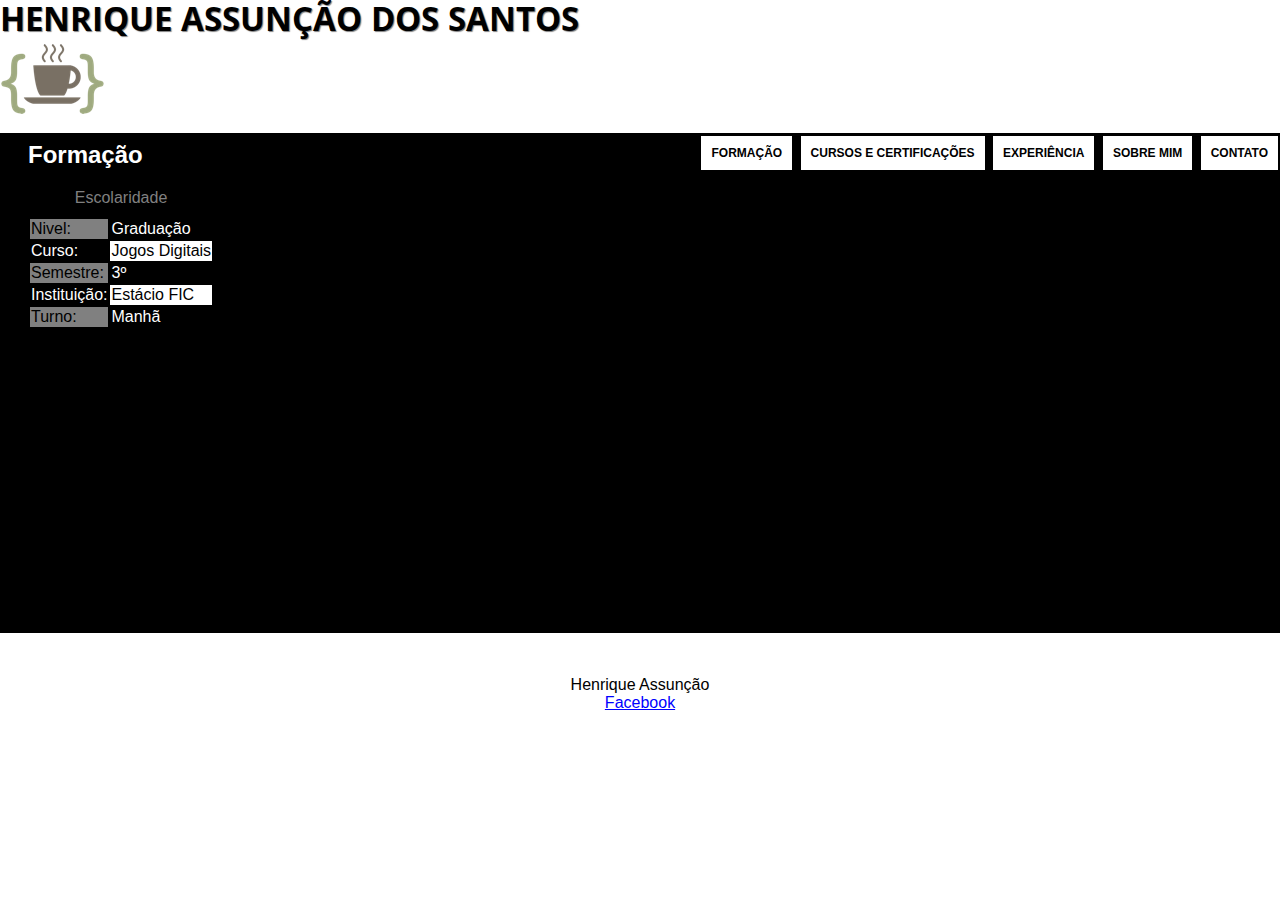
<file: index.html>
<!DOCTYPE>
<html lang="pt-br">
    <head>
        <meta charset="UTF-8">
        <link rel="stylesheet" style="text/css" href="_css/estilo.css">
    </head>
    <body>
        
        <div id="site">
            <header id="cabecalho">
            <h1>Henrique Assunção dos Santos</h1>
            <nav id="menu">
                <ul>
                    <a href="_iframe/iframe.html#formacao" target="janela"><li>Formação</li></a>
                    <a href="_iframe/iframe.html#curso" target="janela"><li>Cursos e Certificações</li></a>
                    <a href ="_iframe/iframe.html#experiencia" target="janela"><li>Experiência</li></a>
                    <a href ="_iframe/iframe.html#sobremim" target ="janela"><li>Sobre Mim</li></a>
                    <a href ="_iframe/iframe.html#contato" target ="janela"><li>Contato</li></a>
                </ul>
            </nav>
            </header>
            
            <section id= "corpo">
                <iframe  id="frame" src="_iframe/iframe.html" name="janela" ></iframe>    
            </section>

            <footer id="rodape">
                <p>Henrique Assunção<br/><span><a href = "https://www.facebook.com/hnrq.ass" target ="_blank">Facebook</a></span></p>
                
            </footer>
        </div>
    
    </body>
</html>
</file>
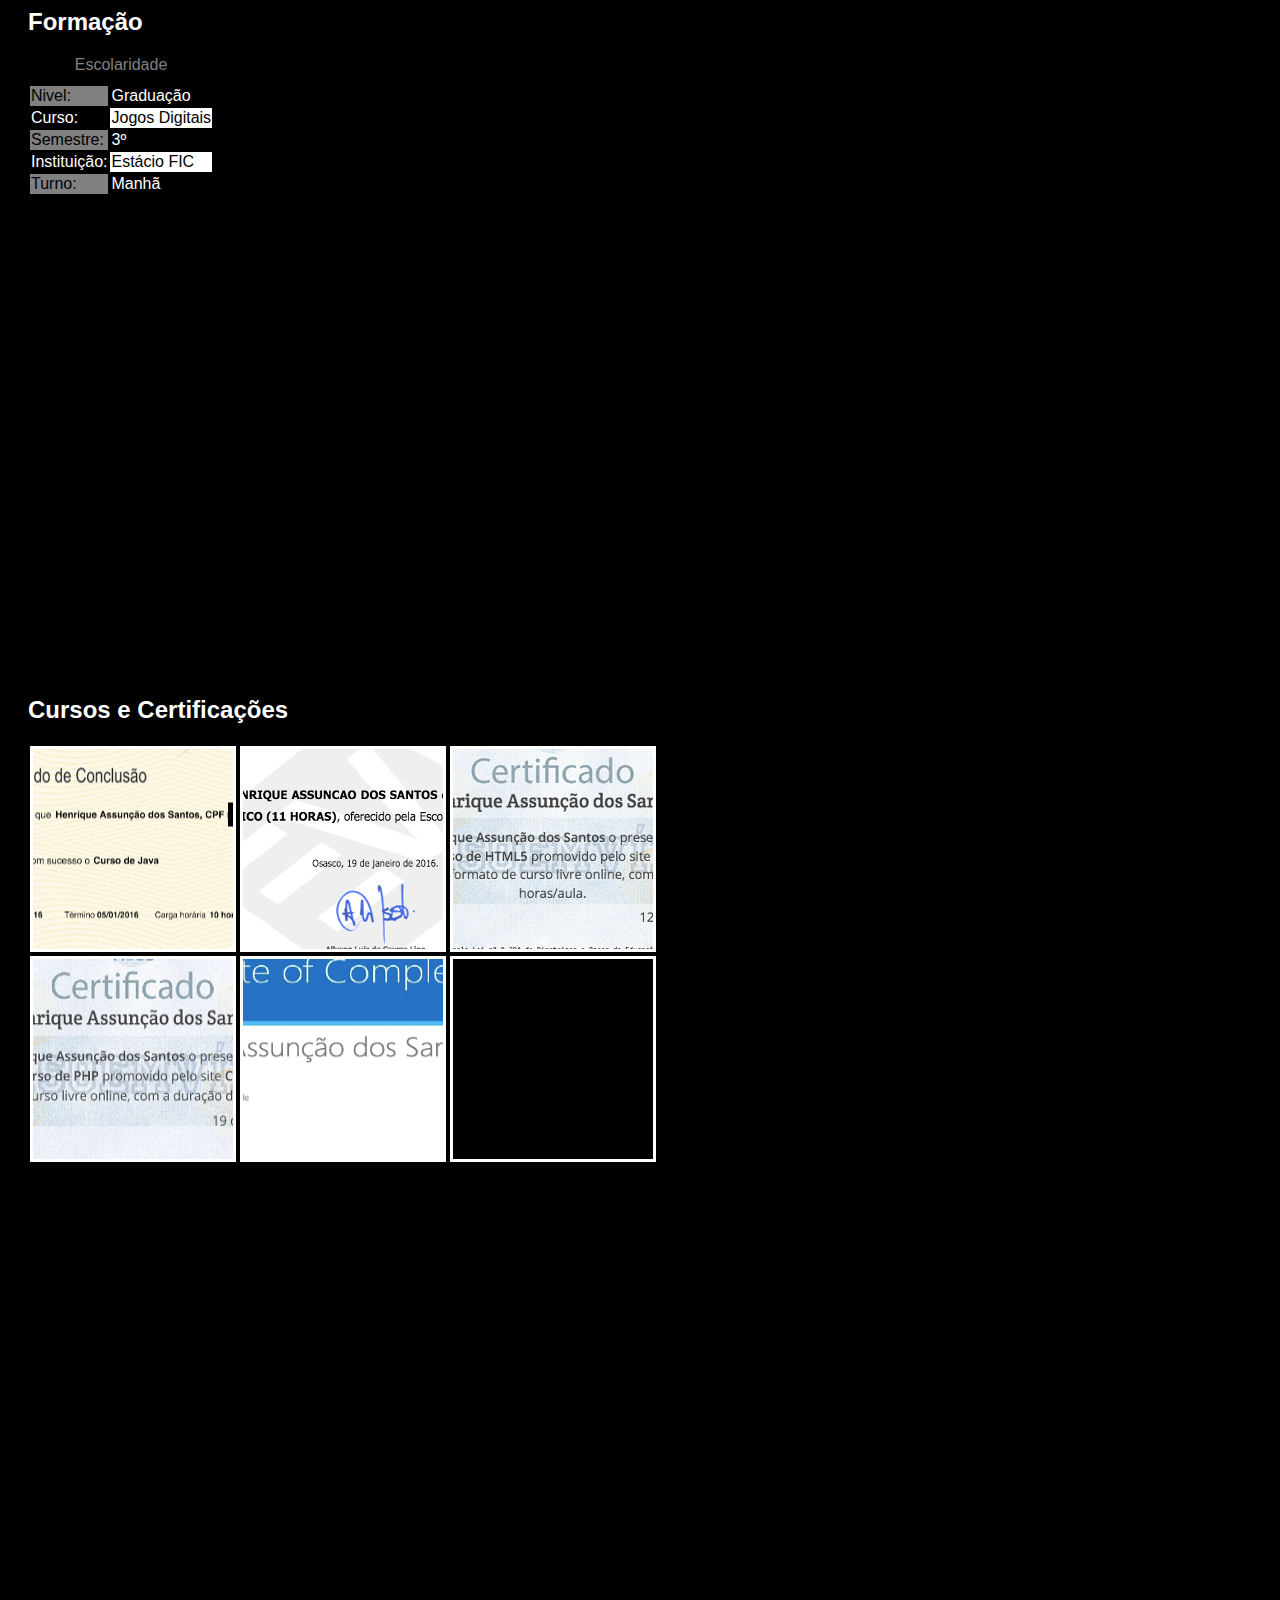
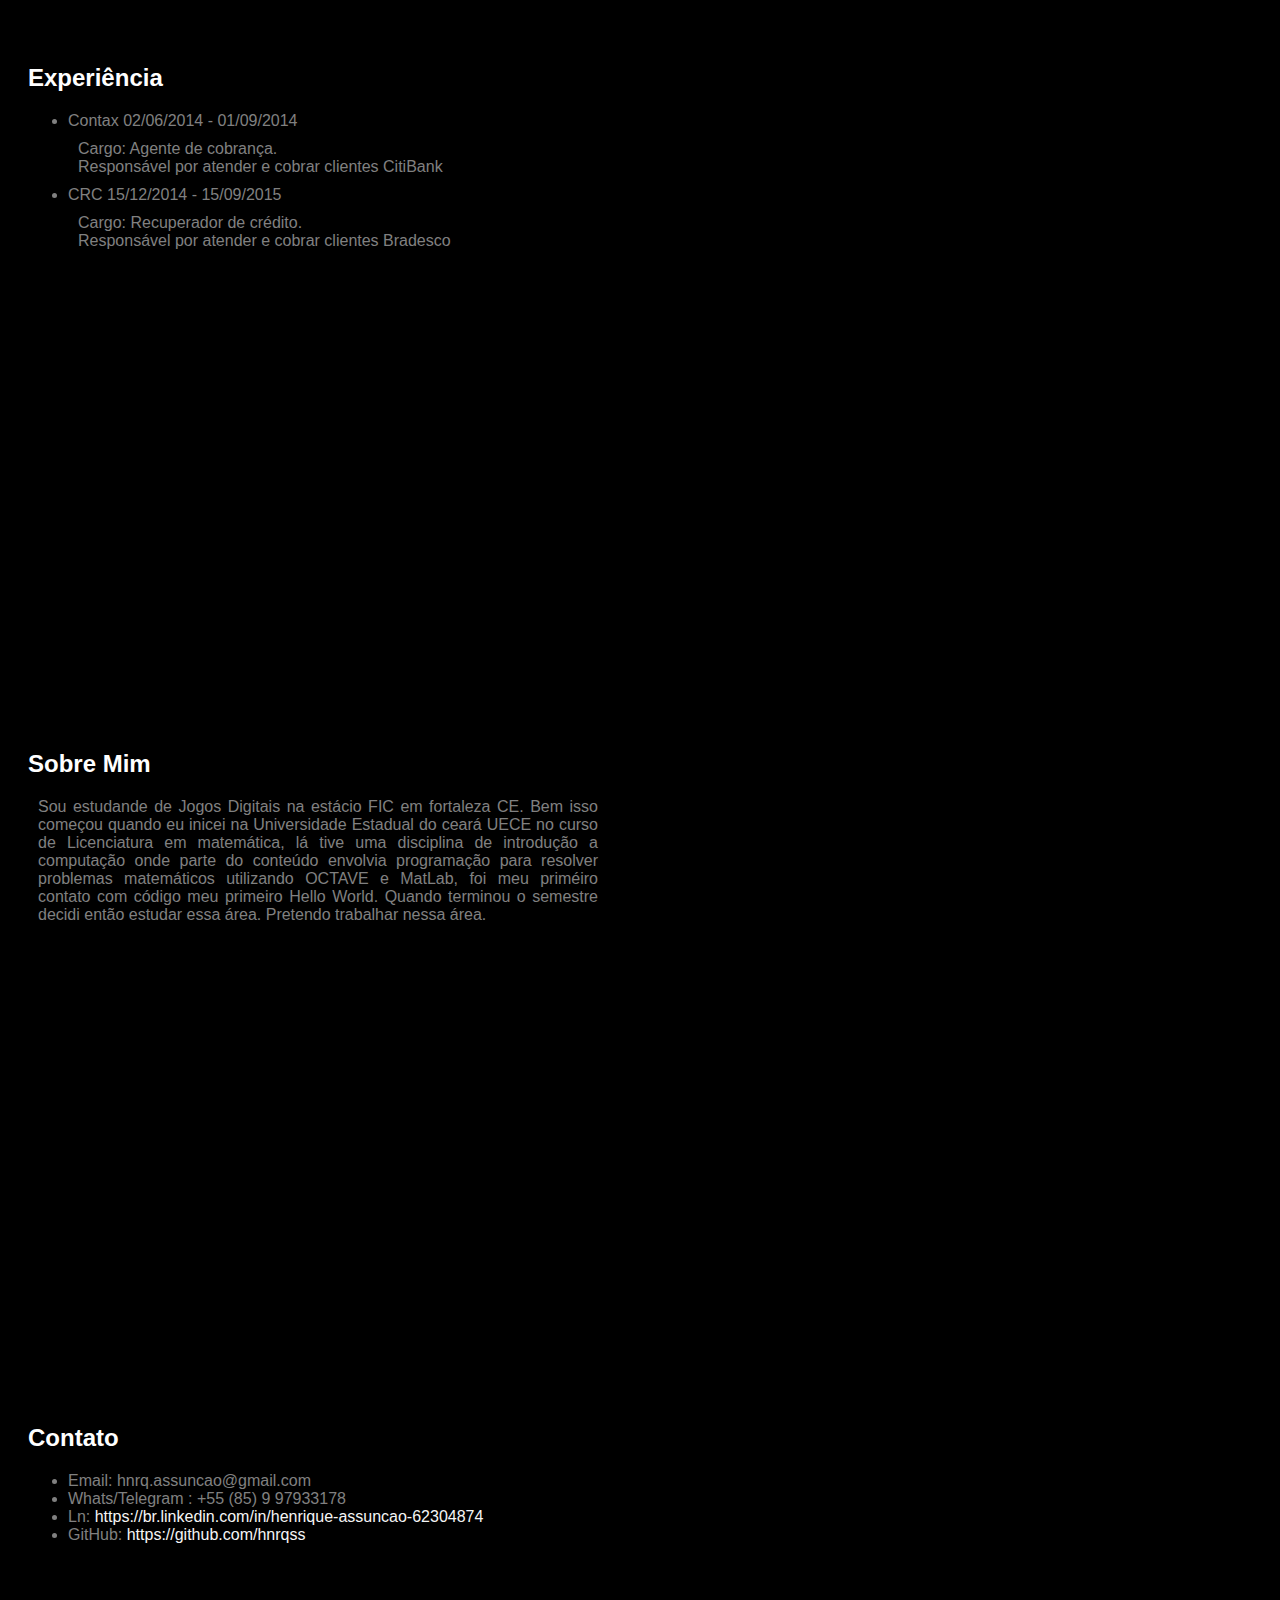
<file: _iframe/iframe.html>
<!DOCTYPE>
<html lang="pt-br">
    <head>
        <link type="text/css" rel="stylesheet" href="../_css/estiloiframe.css"/>
        <meta charset="UTF-8"/>
    </head>
    <body>
        <div>
                    <section>
                    <article id="formacao" name = "formacao">
                        <h2>Formação</h2>
                        <table id="escolaridade">
                            <caption>Escolaridade</p>
                            <tr><td id= "esquerda">Nivel: </td><td>Graduação</td></tr>
                            <tr><td id= "cur">Curso: </td><td id="jogos">Jogos Digitais</td></tr>
                            <tr><td id= "esquerda">Semestre: </td><td>3º</td></tr>
                            <tr><td id= "inst">Instituição: </td><td id="instituicao">Estácio FIC</td></tr>
                            <tr><td id= "esquerda">Turno: </td><td>Manhã</td></tr>
                        </table>
                    </article>
                    
                    <article id="curso">
                        <h2>Cursos e Certificações</h2>    
                        <ul id = "album"> 
                
                            <li id = "foto01"><span>Certificado de Java</span></li>
                            <li id="foto02"><span>Certificado HTML básico</span></li>
                            <li id="foto03"><span>Certificado HTML5</span></li>
                            <li id = "foto04"><span>Certificado PHP</span></li>
                            <li id = "foto05"><span>Certificado c#</span></li>
                            <li id="foto06"><span></span></li>
                        </ul>
                                
                            
                        </table>

                    </article>    
                    <article id="experiencia" >
                            <h2>Experiência</h2>
                            <ul>
                                <li>Contax  02/06/2014 - 01/09/2014
                                    <p>
                                        Cargo: Agente de cobrança.<br>
                                        Responsável por atender e cobrar clientes CitiBank
                                    </p>
                                </li>
                                <li>CRC  15/12/2014 - 15/09/2015
                                    <p>
                                        Cargo: Recuperador de crédito.<br>
                                        Responsável por atender e cobrar clientes Bradesco
                                    </p>
                                </li>
                        
                            </ul>
                        
                        
                        
                    </article>
                
                    <article id = "sobremim">
                            <h2>Sobre Mim</h2>
                            
                        <p>Sou estudande de Jogos Digitais na estácio FIC em fortaleza CE. Bem isso começou quando eu inicei na Universidade Estadual do ceará UECE no curso de Licenciatura em matemática, lá tive uma disciplina de introdução a computação onde parte do conteúdo envolvia programação para resolver problemas matemáticos utilizando  OCTAVE e MatLab, foi meu priméiro contato com código meu primeiro Hello World. Quando terminou o semestre decidi então estudar essa área. Pretendo trabalhar nessa área.</p>
                    
                    </article>
                    <article id="contato" >
                        <h2>Contato</h2>        
                        <ul>
                                <li>Email:           hnrq.assuncao@gmail.com</li>
                                <li>Whats/Telegram : +55 (85) 9 97933178</li>
                                <li>Ln:              <a href="https://br.linkedin.com/in/henrique-assuncao-62304874" target="_blank">https://br.linkedin.com/in/henrique-assuncao-62304874</a></li>
                                <li>GitHub:          <a href="https://github.com/hnrqss" target="_blank">https://github.com/hnrqss</a></li>
                                </ul>
                    </article>
            
            </section>
            
            
        </div>
    
    </body>
</html>
</file>
<file: _css/estilo.css>
@charset "UTF-8";
@import url(https://fonts.googleapis.com/css?family=Open+Sans+Condensed:300&subset=latin,latin-ext);


body{
    background-color: white;
    margin: 0px;
    font-family: Arial, sans-serif;
    
}
div#site{
    width: 100%;
   

}
nav#menu {
    display: block;
    position: relative;
    float: right;
    top: 55px;
    left: 0px;

}

nav#menu ul {
      
    
    list-style: none; /* tirar as marcações da lista */
    text-transform: uppercase; /*deixar tudo maiusculo */
    
}
nav#menu ul li{
    
    margin: 2px;
    background-color: white;
    font-size: 12px;
    font-weight: bold;
    color: black;
    display: inline-block;
    text-shadow: 1px 1px 1px rgba(255,255,255,.6);
    padding: 10px;
}
nav#menu ul li:hover{
   background-color: black;
   color: white;
    
    
    
}
/*cabecalho*/
header#cabecalho{
    
    height:120px;
    display: block;
    margin-top: 0px;
    background: url('../_img/Code-Optimization-2.png') no-repeat left bottom;
}
header#cabecalho h1 {
    display: block;
    position: static;
    float: top;
    margin-top: -5px;
    color: black;
    
    text-shadow: 1px 1px 1px grey;
    text-transform: uppercase;
    font-family: 'Open Sans Condensed', sans-serif;

    font-size: 25pt
}

/*footer*/

footer#rodape{
    height: 10px;
    background-color: white;
    padding: 50px;
    margin-left: 0px;
    margin-top: -5px;    
    clear: both;
}
footer p{
    color: black;
    
    text-align: center;
}
footer a {
    color: blue;
}

section#corpo{
    width: 100%;
    height: 500px;
    
}
iframe#frame{
    height: 500px;
    width: 100%;
    display: block;
    border: none;
    
}
footer#rodape{
    height: 10px;
    background-color: white;
    padding: 50px;
    margin-left: 0px;
    margin-top: -5px;    
    clear: both;
}
</file>
<file: _css/estiloiframe.css>
@charset "UTF-8";
@import url(https://fonts.googleapis.com/css?family=Open+Sans+Condensed:300&subset=latin,latin-ext);

a{
    text-decoration: none;
    
}
body {
    width: 100%;
    font-family: Arial, sans-serif;
    background-color: black;
    color: grey;
    
    overflow-y: hidden; 
    overflow-x: hidden;
    
    
}
div {
    width: 600px;
    background-color: black;
    
}
P{
    text-align: justify;
    margin: 10px;
}
a{
    color: whitesmoke;
}
/* interface do site */
    
   
    
    
}
h2{
    
    
    

    
    
}

article{
    
    margin-left: 20px;
    margin-bottom: 500px;
    
}

article h2{
    color: white;
}
/* album de fotos */

ul#album {  
    width: 650px;
    padding: 0px;  
    overflow: hidden;
    list-style: none;
    
}

ul#album li{
    width: 200px;
    height: 200px;
    margin: 2px;
    border: 3px solid white;
    float: left;
    box-shadow: 1px 1px 3px rgba(0,0,0,.4);
}
ul#album li span{
    
    opacity: 0;
    color: white;
    text-shadow: 1px 1px 1px black;
    background-color: rgba(0,0,0,0.3);
    font-size: 8pt;
    line-height: 70px;
    padding: 5px;
    margin-left: 30px;
    
}
ul#album li:hover span{
    opacity: 1;

}
ul#album li#foto01{
    background: url("../_img/certificado-java.png") no-repeat;
    background-position: 50% 50%;
    background-size: 600px 425px;
    background-color: white;   
}
/*zoom*/
ul#album li:hover{
    -webkit-transform: scale(1.5);
    transition: all 0.4s ease-in;
}
ul#album li#foto01:hover{
    background-position: 10px 10px;
    background-size: 200px 200px;
}
ul#album li#foto02:hover{
    background-position: 0px 15px;
    background-size: 200px 200px;
}
ul#album li#foto03:hover{
    background-position: -10px 15px;
    background-size: 200px 200px;
}
ul#album li#foto04:hover{
    background-position: 15px -15px;
    background-size: 200px 200px;
}
ul#album li#foto05:hover{
    background-position: 0px 0px;
    background-size: 200px 200px;
}
ul#album li#foto06:hover{
    background-position: 0px 0px;
    background-size: 200px 200px;
}
ul#album li#foto02{
    background: url("../_img/certificado-html-basico.png");
    background-position: 50% 50%;
    background-size: 600px 368px;
    background-color: white; 
}
ul#album li#foto03{
    background: url("../_img/certificado-html5.png");
    background-position: 50% 50%;
    background-size: 600px 402px;
background-color: white; 
}
ul#album li#foto04{
    background: url("../_img/certificado-php.png");
    background-position: 50% 50%;
    background-size: 600px 402px;
        background-color: white; 
}
ul#album li#foto05{
    background: url("../_img/certificado-csharp.png");
    background-position: 50% 50%;
    background-size: 600px 402px;
        background-color: white;
}
ul#album li#foto06{
    
}


table#escolaridade{
    border-spacing: 0px
    margin:auto;    
}
table#escolaridade tr td {
    background-color: black;
    color: white;
    
}
table#escolaridade tr td#esquerda {
    background-color: grey;
    color: black;
    
}
table#escolaridade tr td#jogos {
    background-color: white;
    color: black;
    
}
table#escolaridade tr td#instituicao {
    background-color: white;
    color: black;
    
}
table#escolaridade tr td {
    background-color: black;
    color: white;
    
}
table#escolaridade tr td#cur#inst {
    background-color: black;
    color: white;
    
}
</file>
